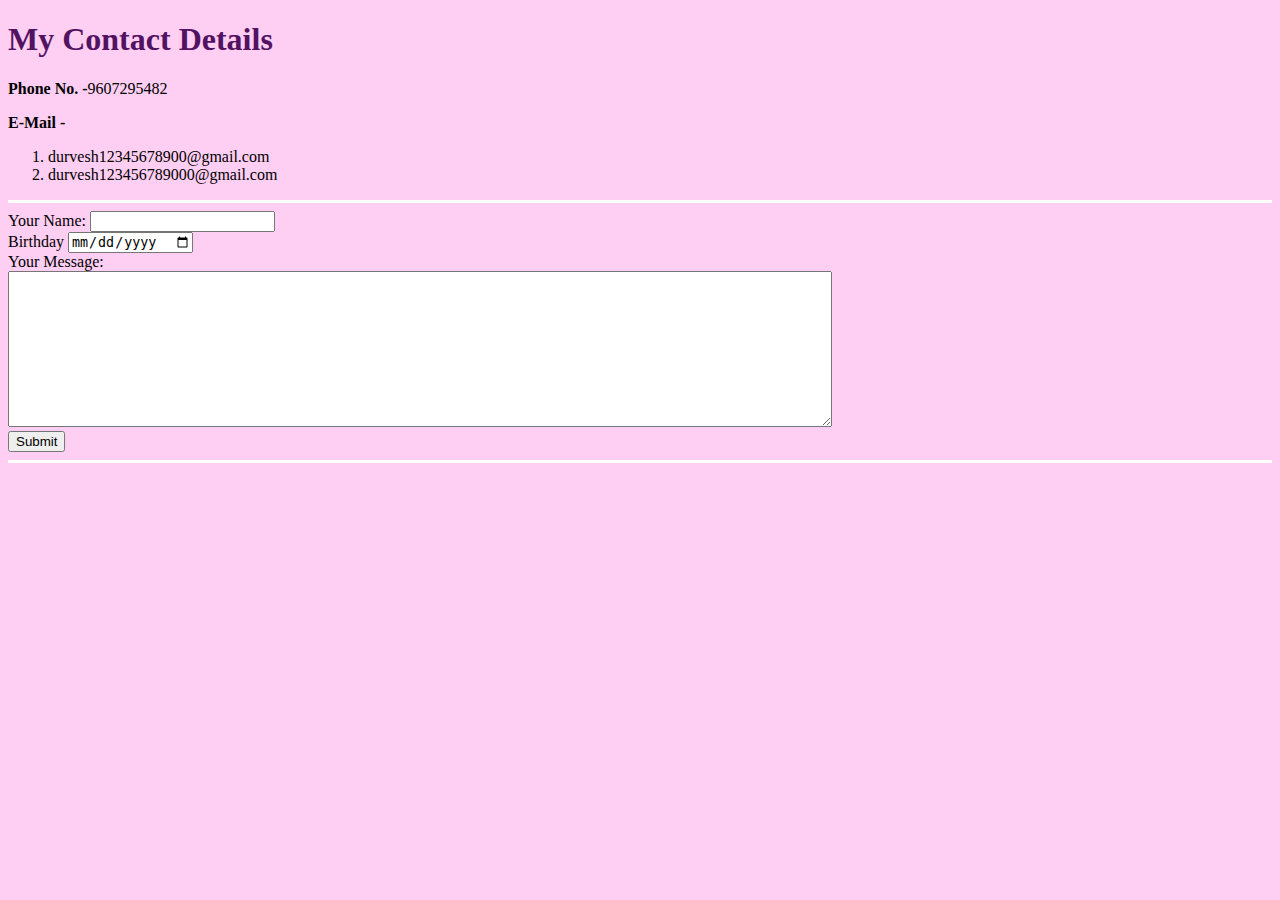
<file: ContactMe.html>
<!DOCTYPE html>
<html lang="en" dir="ltr">

<head>
  <meta charset="utf-8">
  <title>Contact ME</title>

    <link rel="stylesheet" href="css\styles.css">
</head>

<body>
  <h1>My Contact Details</h1>
  <strong>Phone No. -</strong>9607295482
  <p><strong>E-Mail -</strong></p>
  <ol>
    <li> durvesh12345678900@gmail.com</li>
    <li>durvesh123456789000@gmail.com</li>
  </ol>
  <hr>
  <form action="mailto:durvesh123456789000@gmail.com" method="post" enctype="text/plain">
    <label>Your Name:</label>
    <input type="text" name="Name" value=""><br>
    <label>Birthday</label>
    <input type="date" name="" Birthday""><br>
    <label>Your Message:</label><br>
    <textarea name="Message" rows="10" cols="100"></textarea><br>
    <input type="submit" name="""">


  </form>
<hr>
</body>

</html>
</file>
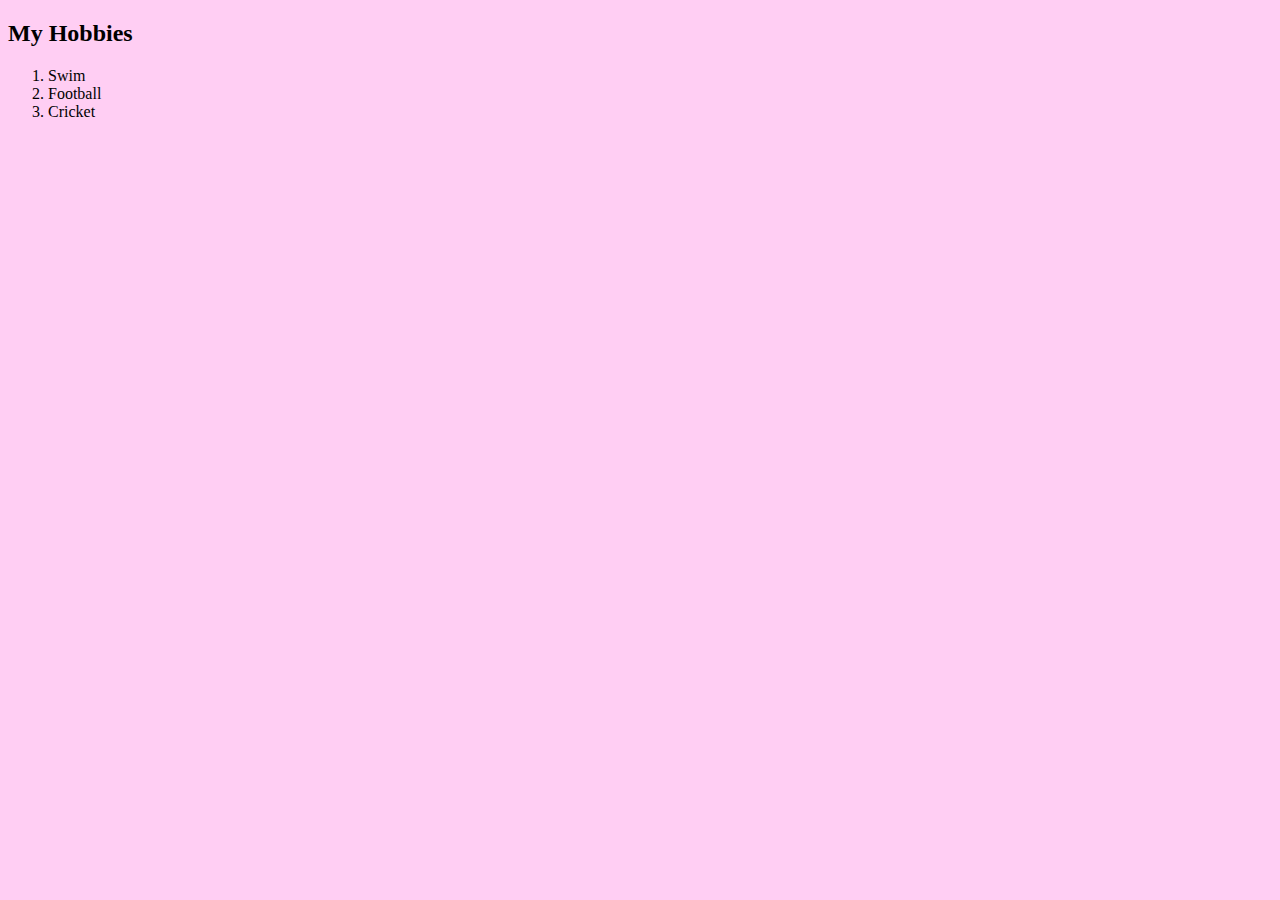
<file: MyHobbies.html>
<!DOCTYPE html>
<html lang="en" dir="ltr">
  <head>
    <meta charset="utf-8">
    <title>My Hobbies</title>

      <link rel="stylesheet" href="css\styles.css">
  </head>
  <body>
    <h2>My Hobbies</h2>
    <ol>
      <li>Swim</li>
      <li>Football</li>
      <li>Cricket</li>
  </ol>
  </body>
</html>
</file>
